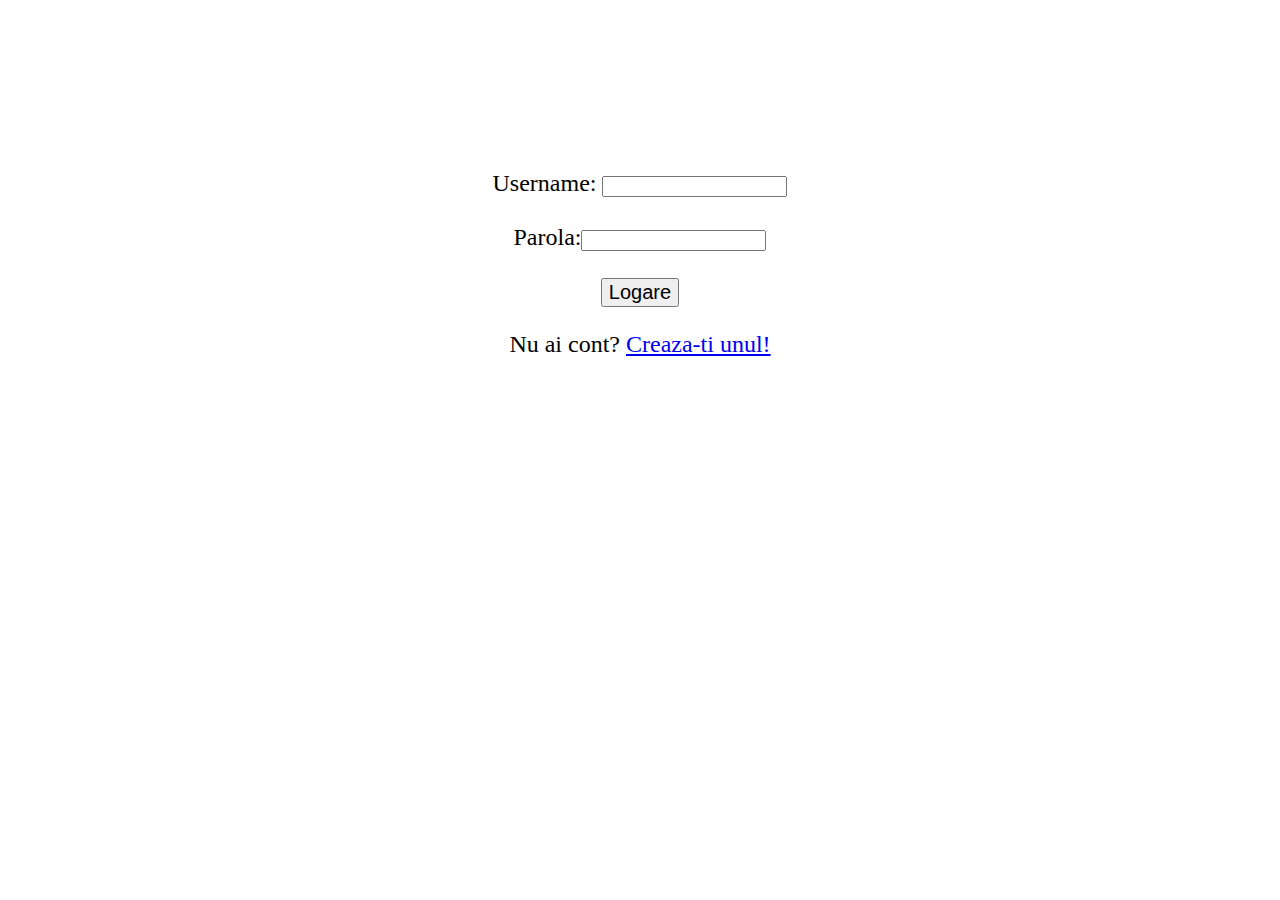
<file: MiniWebProject/index.html>
<HTML>
<HEAD>
<TITLE>Pagina logare</TITLE>
</HEAD>
<BODY>
<br><br><br><br><br><br><br><br><br>
<center>
<font size="5">
<form action="http://localhost:8888/2024.04.09/login.php" method="post">
Username: <input type="text" name="user" required size="20"><br><br>
Parola:<input type="password" name="password" required size="20" ><br><br>
<input style="font-size:20" type="submit" value="Logare" size="10">
</form>
Nu ai cont? 
<a href="account_creation.html">Creaza-ti unul!</a>
</font>
</center>
</BODY>
<HTML>
</file>
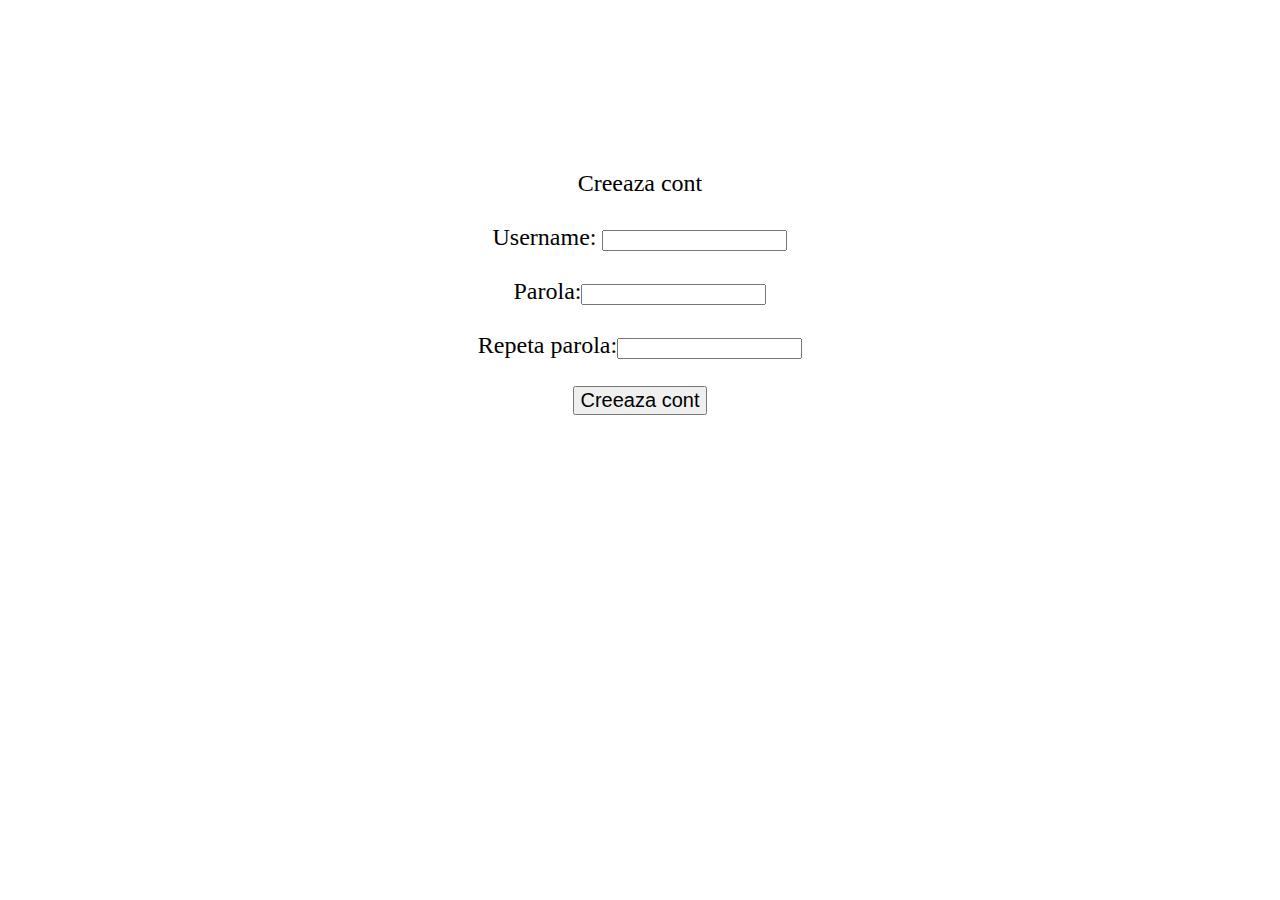
<file: MiniWebProject/account_creation.html>
<HTML>
<HEAD>
<TITLE>Pagina creare cont</TITLE>
</HEAD>
<BODY>
<br><br><br><br><br><br><br><br><br>
<center>
<font size="5">
Creeaza cont
<br><br>
<form action="http://localhost:8888/2024.04.09/new_account.php" method="post">
Username: <input type="text" name="user" required size="20"><br><br>
Parola:<input type="password" name="password" pattern="(?=.*\d)(?=.*[a-z])(?=.*[A-Z]).{8,}" title="Trebuie sa contina cel putin o cifra, o litera mica si una mare, sa aiba cel putin 8 caractere." size="20" ><br><br>
Repeta parola:<input type="password" name="password2" required size="20" ><br><br>
<input style="font-size:20" type="submit" value="Creeaza cont" size="10">
</form>
</font>
</center>
</BODY>
<HTML>
</file>
